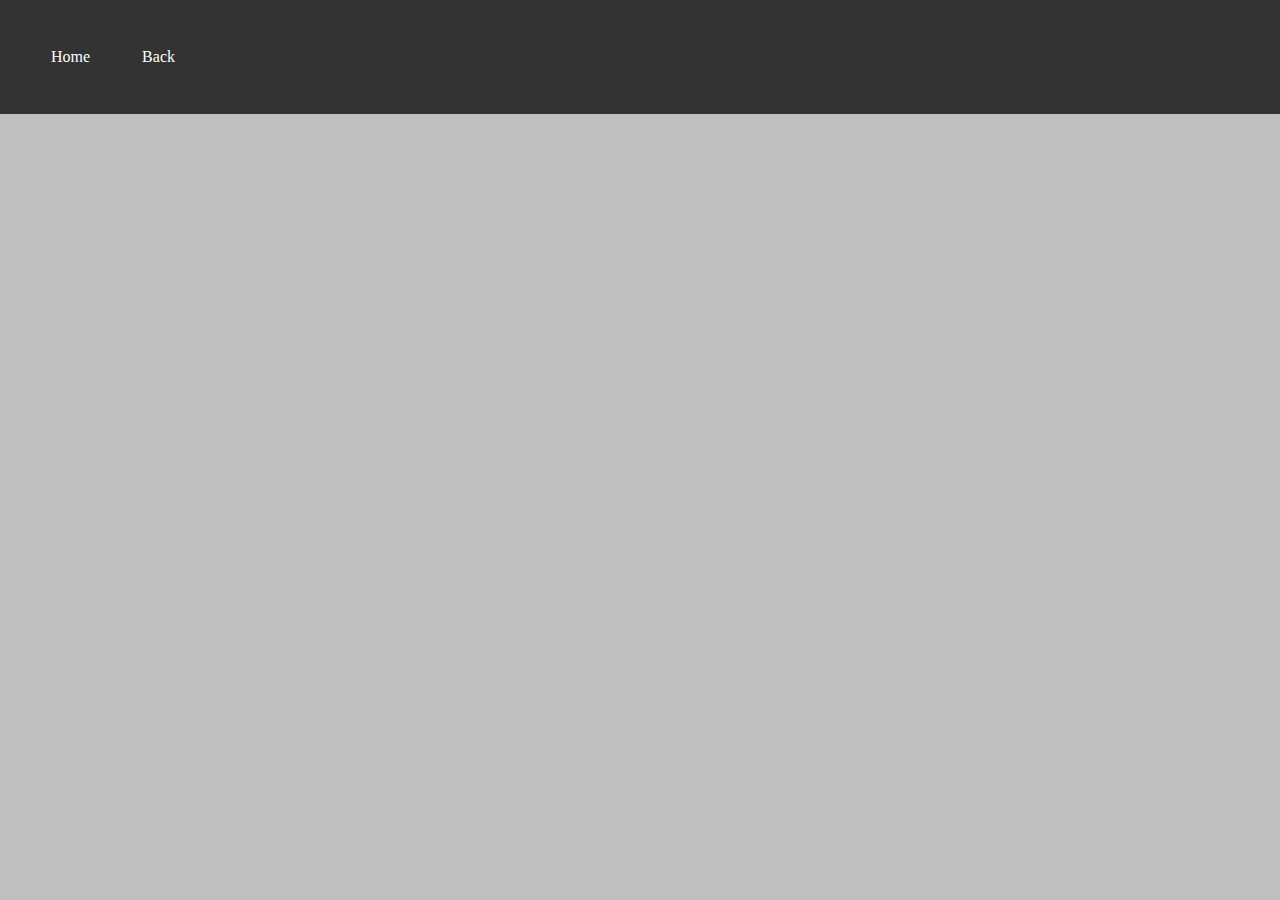
<file: siwesmgtsystem/accreditedstudent.html>
<!DOCTYPE html>
	<html lang="en-us">

		<head>
			<meta charset="utf-8">
			<meta name="viewport" content="width=device-width, initial-scale=1.0">
			<meta http-equiv="X-UA-Compatible" content="ie=edge">
			<title> Siwes Cordinator portal </title>
			<link rel="stylesheet" href="asset/portalstyle.css">
		</head>

		<body>
			<nav>
				<ul>
					<li><a href="C:\Users\Blossom\Desktop\siwesmgtsystem\index.html">Home</a></li>
					<li><a href="siwescordinatorportal.html">Back</a></li>
				</ul>
			</nav>
				
			<section>
				<table><!-- SHOW THE LIST OF ACCREDITED STUDENT IN A TABLE -->
				</table>
			</section>
			
		<body>
		
	</html>
</file>
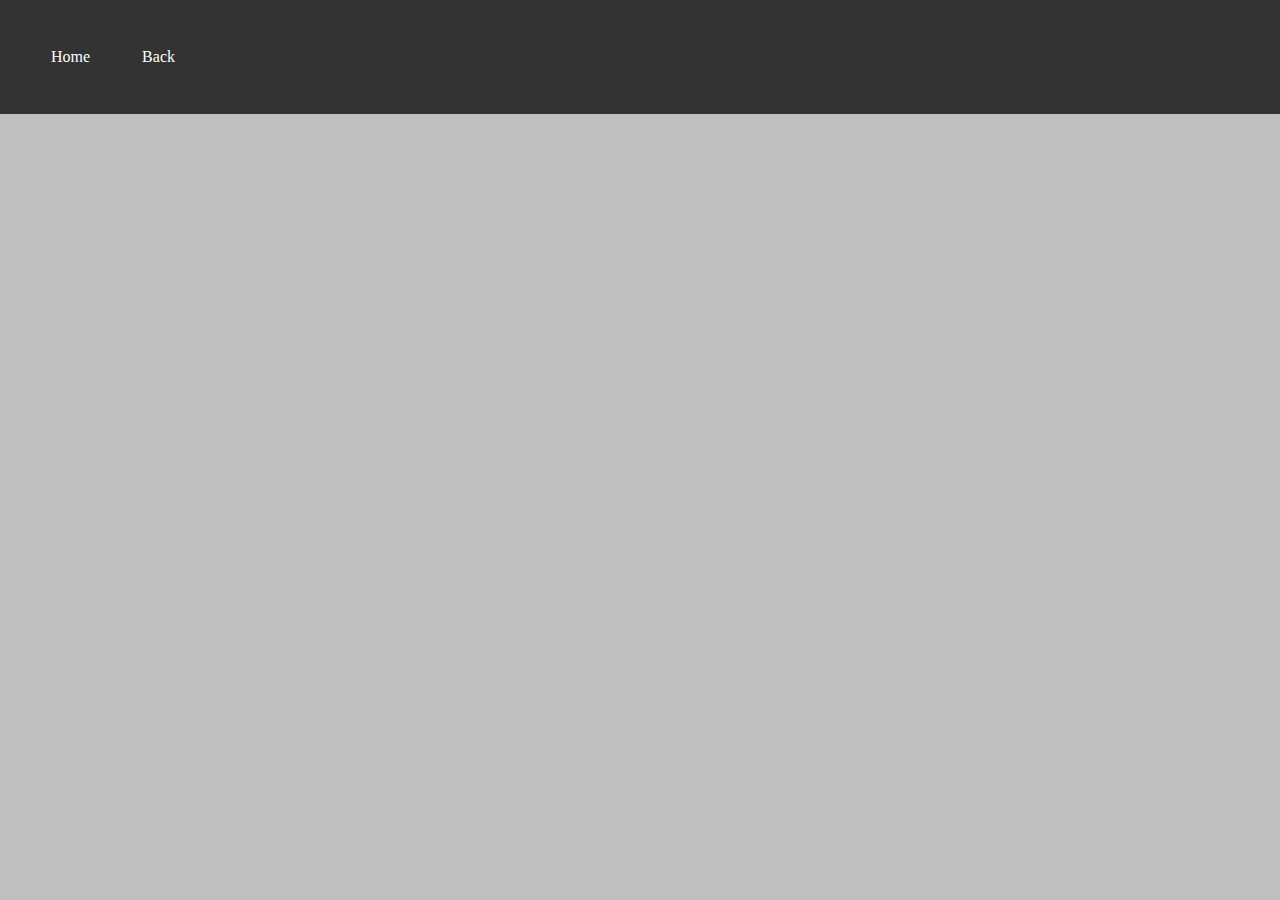
<file: siwesmgtsystem/qualifiedstudent.html>
<!DOCTYPE html>
	<html lang="en-us">

		<head>
			<meta charset="utf-8">
			<meta name="viewport" content="width=device-width, initial-scale=1.0">
			<meta http-equiv="X-UA-Compatible" content="ie=edge">
			<title> Siwes Cordinator Portal </title>
			<link rel="stylesheet" href="asset/portalstyle.css">
		</head>

		<body>
			<nav>
				<ul>
					<li><a href="C:\Users\Blossom\Desktop\siwesmgtsystem\index.html">Home</a></li>
					<li><a href="siwescordinatorportal.html">Back</a></li>
				</ul>
			</nav>
				
			<section>
				<table><!-- SHOW THE LIST OF QUALIFIED STUDENT IN A TABLE -->
				</table>
			</section>
			
		<body>
		
	</html>
</file>
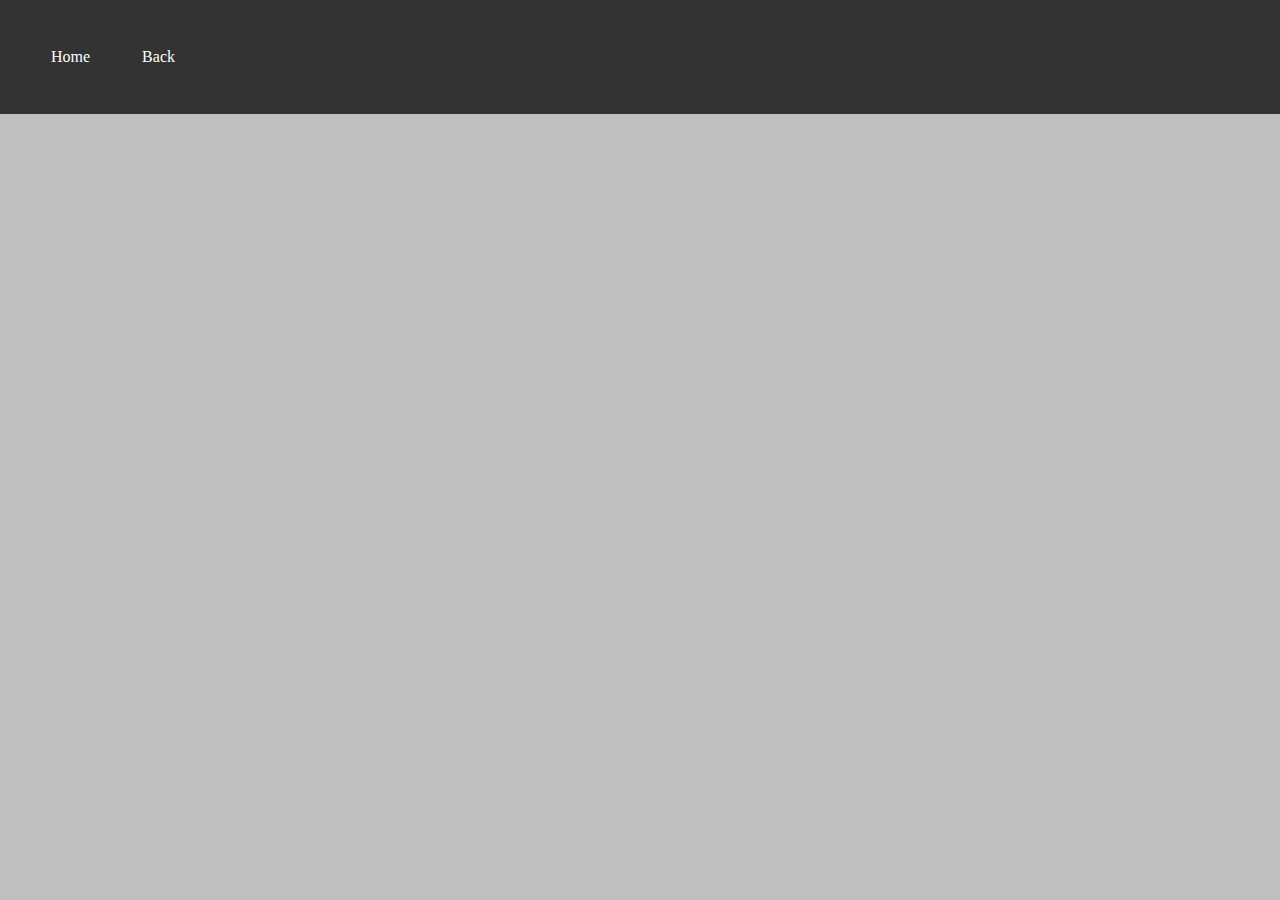
<file: siwesmgtsystem/registeredstudent.html>
<!DOCTYPE html>
	<html lang="en-us">

		<head>
			<meta charset="utf-8">
			<meta name="viewport" content="width=device-width, initial-scale=1.0">
			<meta http-equiv="X-UA-Compatible" content="ie=edge">
			<title> Siwes Cordinator Portal </title>
			<link rel="stylesheet" href="asset/portalstyle.css">
		</head>

		<body>
			<nav>
				<ul>
					<li><a href="C:\Users\Blossom\Desktop\siwesmgtsystem\index.html">Home</a></li>
					<li><a href="siwescordinatorportal.html">Back</a></li>
				</ul>
			</nav>
				
			<section>
				<table><!-- SHOW THE LIST OF REGISTERED STUDENT IN A TABLE -->
				</table>
			</section>
			
		<body>
		
	</html>
</file>
<file: siwesmgtsystem/asset/portalstyle.css>
/* http://meyerweb.com/eric/tools/css/reset/
   v2.0 | 20110126
   License: none (public domain)
*/

html, body, div, span, applet, object, iframe,
h1, h2, h3, h4, h5, h6, p, blockquote, pre,
a, abbr, acronym, address, big, cite, code,
del, dfn, em, img, ins, kbd, q, s, samp,
small, strike, strong, sub, sup, tt, var,
b, u, i, center,
dl, dt, dd, ol, ul, li,
fieldset, form, label, legend,
table, caption, tbody, tfoot, thead, tr, th, td,
article, aside, canvas, details, embed,
figure, figcaption, footer, header, hgroup,
menu, nav, output, ruby, section, summary,
time, mark, audio, video {
  margin: 0;
  padding: 0;
  border: 0;
  font-size: 100%;
  font: inherit;
  vertical-align: baseline;
}
/* HTML5 display-role reset for older browsers */
article, aside, details, figcaption, figure,
footer, header, hgroup, menu, nav, section {
  display: block;
}
body {
  line-height: 1;
}
ol, ul {
  list-style: none;
}
blockquote, q {
  quotes: none;
}
blockquote:before, blockquote:after,
q:before, q:after {
  content: '';
  content: none;
}
table {
  border-collapse: collapse;
  border-spacing: 0;
}
/*
  ========================================
  Custom styles
  ========================================
*/
body
{
  background: silver;
}
header marquee
{
  background-color:#333;
  margin:0px;
}
ul {
    list-style-type: none;
    padding: 25px;
    overflow: hidden;
    background-color: #333;
}
li {
    float: left;
  margin:10px;
  padding:0px;
}
li a{
    display: inline-block;
    color: white;
    text-align: center;
    padding: 14px 16px;
    text-decoration: none;
}
.dropbtn 
{
    display: inline-block;
    color: white;
    text-align: center;
    padding: 14px 16px;
    text-decoration: none;
}
.dropdown 
{
    display: inline-block;
}
div.dropdown-content 
{
    display: none;
  margin-left: 15px;
    position: absolute;
    background-color:silver;
    min-width: 100px;
  overflow:auto;
    box-shadow: 0px 8px 16px 0px rgba(0,0,0,0.2);
  
}
.dropdown-content a 
{
    color: black;
    padding: 12px 16px;
    text-decoration: none;
    display: block;
    text-align: center;
}
.dropdown:hover .dropdown-content 
{
    display: block;
}
/*
  ========================================
  Links
  ========================================
*/
a {
  color: white;
  text-decoration: none;
}
a:hover {
  color: gray;
}
/* Full-width input fields */

input[type=text],
input[type=password] {
    width: 100%;
  height:100%;
    padding: 12px 20px;
    margin: 8px 0;
    display: inline-block;
    border: 1px solid #ccc;
    box-sizing: border-box;
}

/* Set a style for all buttons */

button {
    padding: 14px 20px;
    margin: 0px;
    border: none;
    cursor: pointer;
    display:block;
  width:100%;
}

.cancelbtn {
    width: auto;
    padding: 10px 18px;
    background-color: #4682b4;
}

/* Center the image and position
the close button */

.imgcontainer {
    text-align: center;
    margin: 24px 0 12px 0;
    position: relative;
}

.container {
    padding: 16px;
}

span.psw {
    float: right;
    padding-top: 16px;
}

/* The Modal (background) */

.modal {
   display: none;
   position: fixed;
   z-index: 1;
   left: 0;
   top: 0;
   width: 100%;
   height: 100%;
   overflow: auto;
   background-color: rgb(0,0,0);
   background-color: rgba(0,0,0,0.4);
   padding-top: 60px;
}

.modal-content
{
  background-color : #fefefe;
  margin: auto;
  border: 1px solid #888;
  width: 300px;
  margin-top: 80px;
  padding:0px;
  position: center;
} 

/* The Close Button (x) */

.close {
    position: absolute;
    right: 25px;
    top: 0;
    color: #000;
    font-size: 35px;
    font-weight: bold;
}

.close:hover,
.close:focus {
    color: red;
    cursor: pointer;
}

/* Add Zoom Animation */ 

.animate {
 -webkit-animation: animatezoom 0.6s;
 animation: animatezoom 0.6s
}

@-webkit-keyframes animatezoom {
 from {-webkit-transform: scale(0)}
 to {-webkit-transform: scale(1)}
}

@keyframes animatezoom {
    from {transform: scale(0)}
    to {transform: scale(1)}
}

/* Change styles for span and cancel
button on extra small screens */ 

@media screen and(max-width: 300px){
    span.psw {
       display: block;
       float: none;
    }
    .cancelbtn {
       width: 100%;
    }
}

.prosper{
    font-size: 30px;
    padding: 5px;
}
#std_information{
  text-align: center;
}
#stylelist{
  background-color: silver;
}
.prosper-h1{
  font-weight: bold;
  padding-left: 5px;
}
</file>
